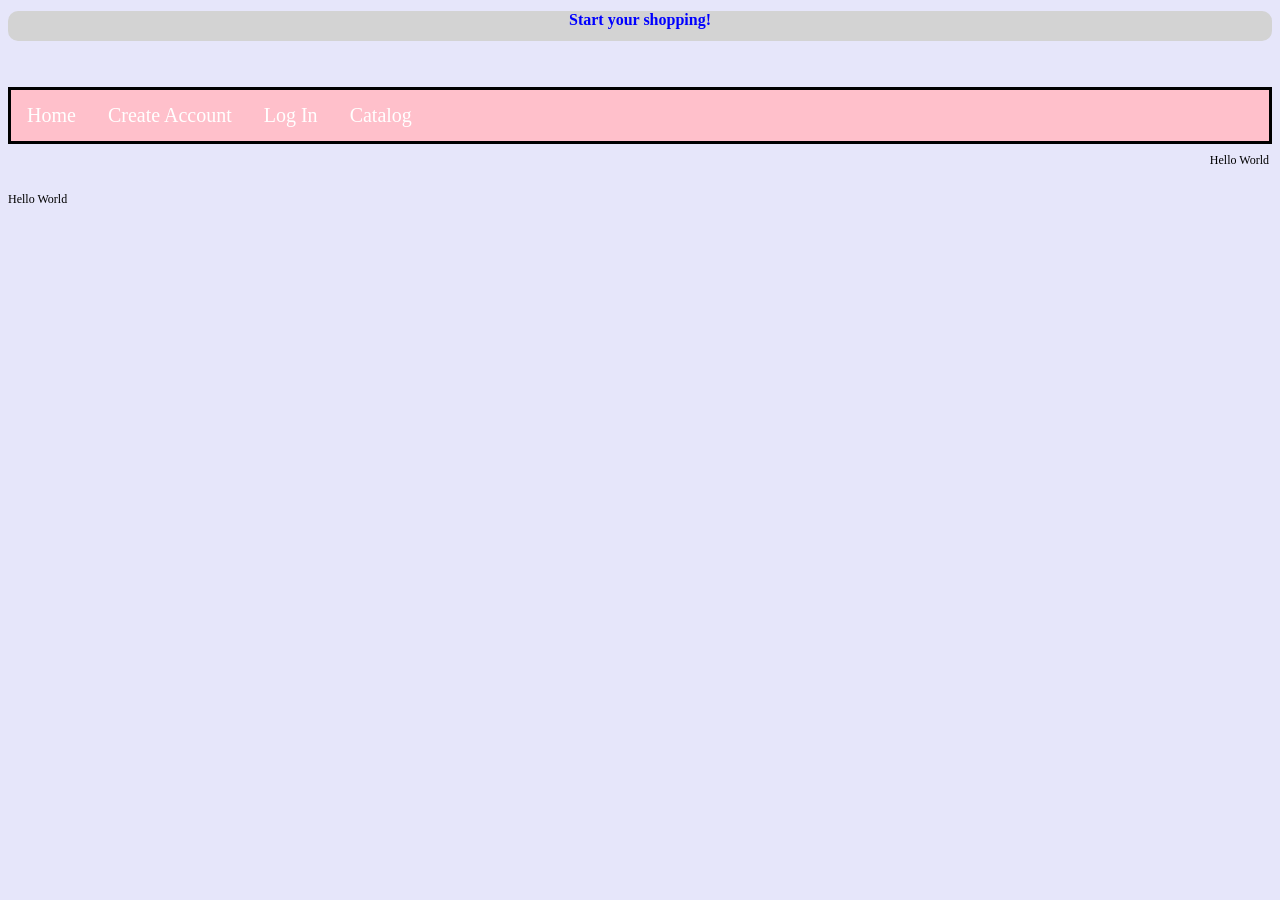
<file: index.html>
<!DOCTYPE html>
<html lang = "en">
<head>

  <title>Index</title>
  <link rel="stylesheet" href="styles.css">
<h1>Start your shopping!</h1>
  <body>
    <br><br>

	<div class="headerWrapper">
	
		<div class="navbar">
			<ul>
			  <li><a class="active" href="index.html">Home</a></li>
			  <li><a href="createaccount.html">Create Account</a></li>
			  <li><a href="login.html">Log In</a></li>
			  <li><a href="catalog.html">Catalog</a></li>
			</ul>
		</div>
		
		
		<div style="float:right; border-style=solid">
			<p>Hello World</p>
		</div>
		
	</div>
	
	<br><br>
	<p>Hello World</p>

  </body>


</head>
</file>
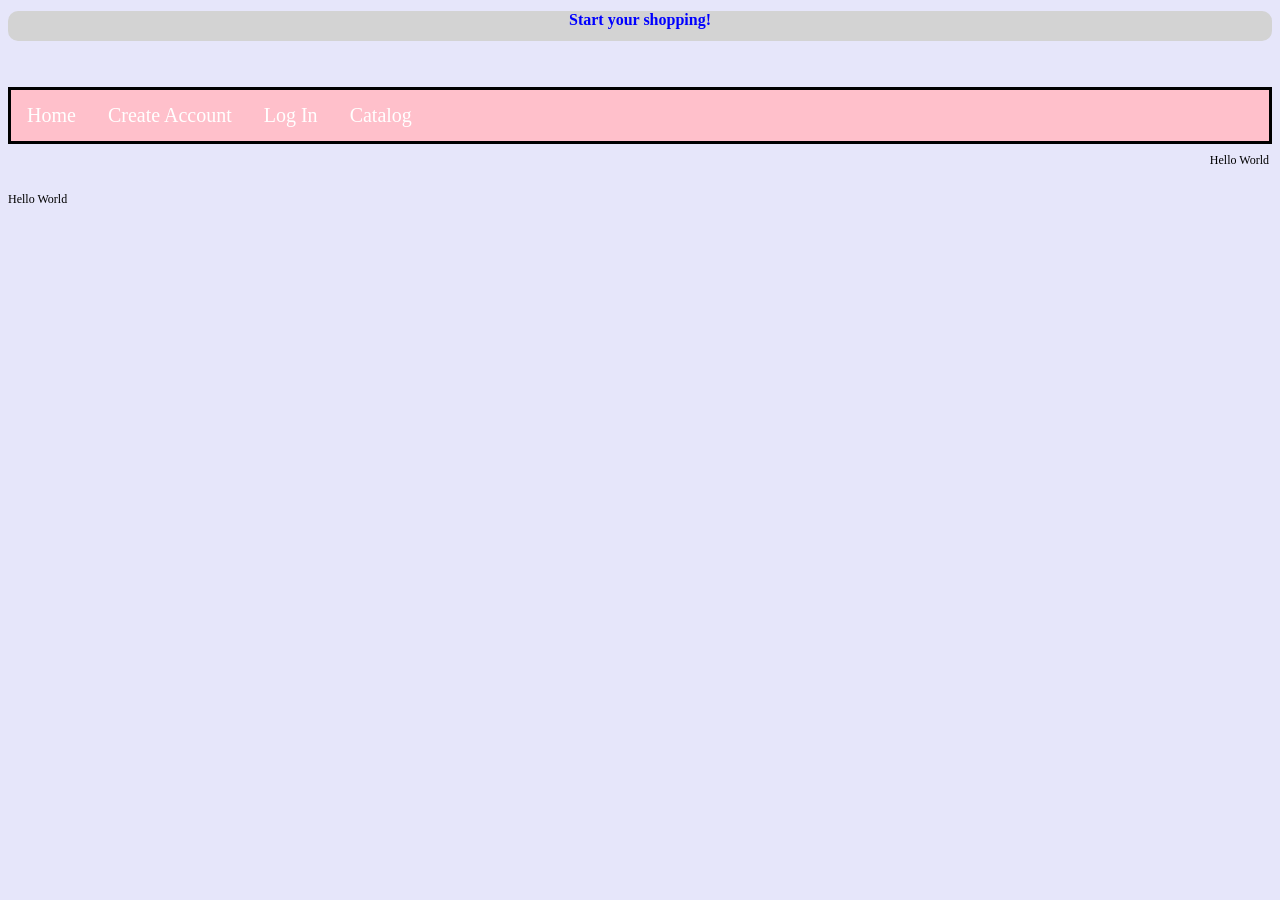
<file: eCommerce/index.html>
<!DOCTYPE html>
<html lang = "en">
<head>

  <title>Index</title>
  <link rel="stylesheet" href="styles.css">
<h1>Start your shopping!</h1>
  <body>
    <br><br>

	<div class="headerWrapper">
	
		<div class="navbar">
			<ul>
			  <li><a class="active" href="index.html">Home</a></li>
			  <li><a href="createaccount.html">Create Account</a></li>
			  <li><a href="login.html">Log In</a></li>
			  <li><a href="catalog.html">Catalog</a></li>
			</ul>
		</div>
		
		
		<div style="float:right; border-style=solid">
			<p>Hello World</p>
		</div>
		
	</div>
	
	<br><br>
	<p>Hello World</p>

  </body>

</head>
</file>
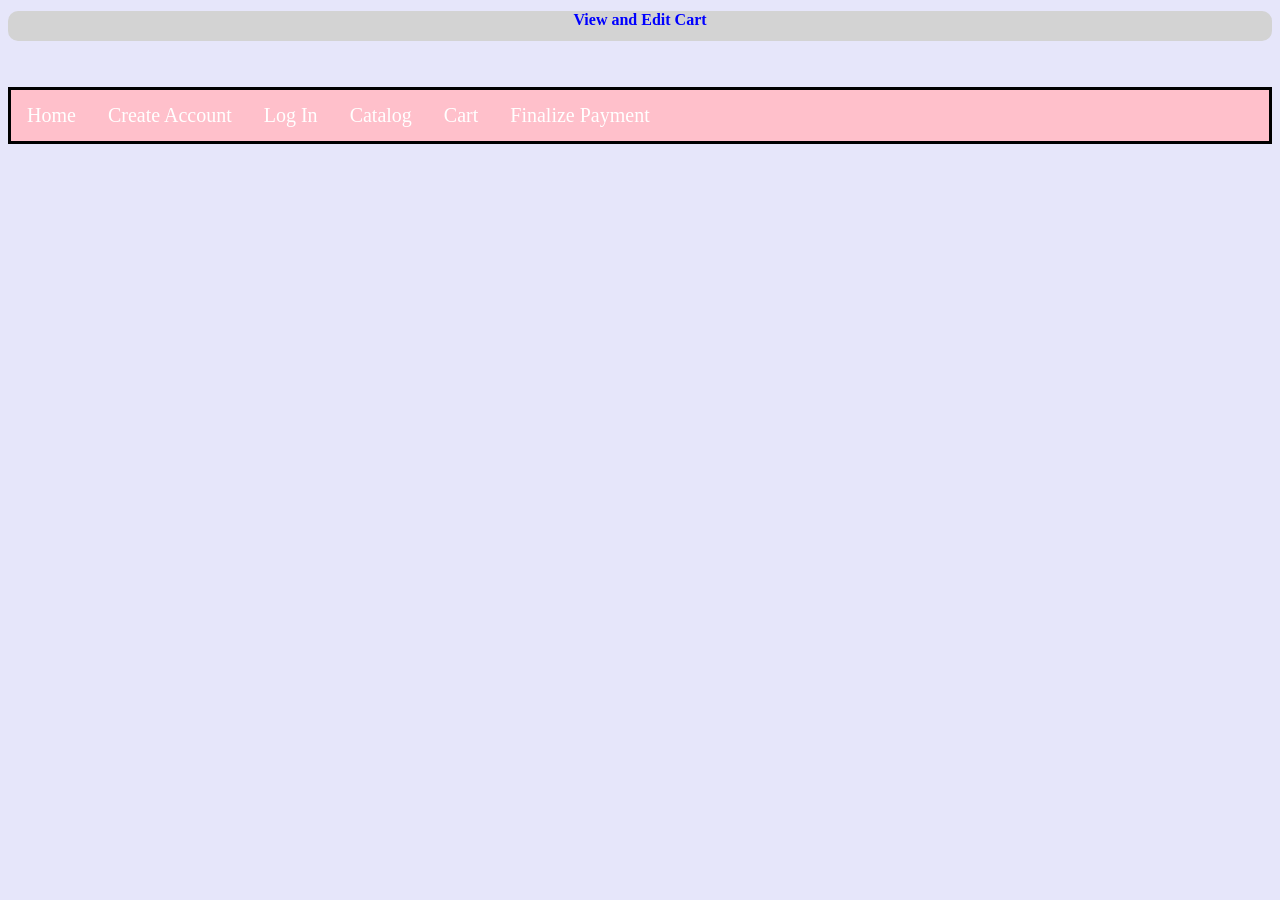
<file: cart.html>
<!DOCTYPE html>
<html lang = "en">
<head>

  <title>Cart</title>
  <link rel="stylesheet" href="styles.css">
<h1>View and Edit Cart</h1>
  <body>
    <br><br>

	<div class="headerWrapper">
	
		<div class="navbar">
			<ul>
			  <li><a class="active" href="index.html">Home</a></li>
			  <li><a href="createaccount.html">Create Account</a></li>
			  <li><a href="login.html">Log In</a></li>
			  <li><a href="catalog.html">Catalog</a></li>
			  <li><a href="cart.html">Cart</a></li>
			  <li><a href="payment.html">Finalize Payment</a></li>
			</ul>
		</div>
		
	</div>
	
	<br><br>
  </body>

</head>
</file>
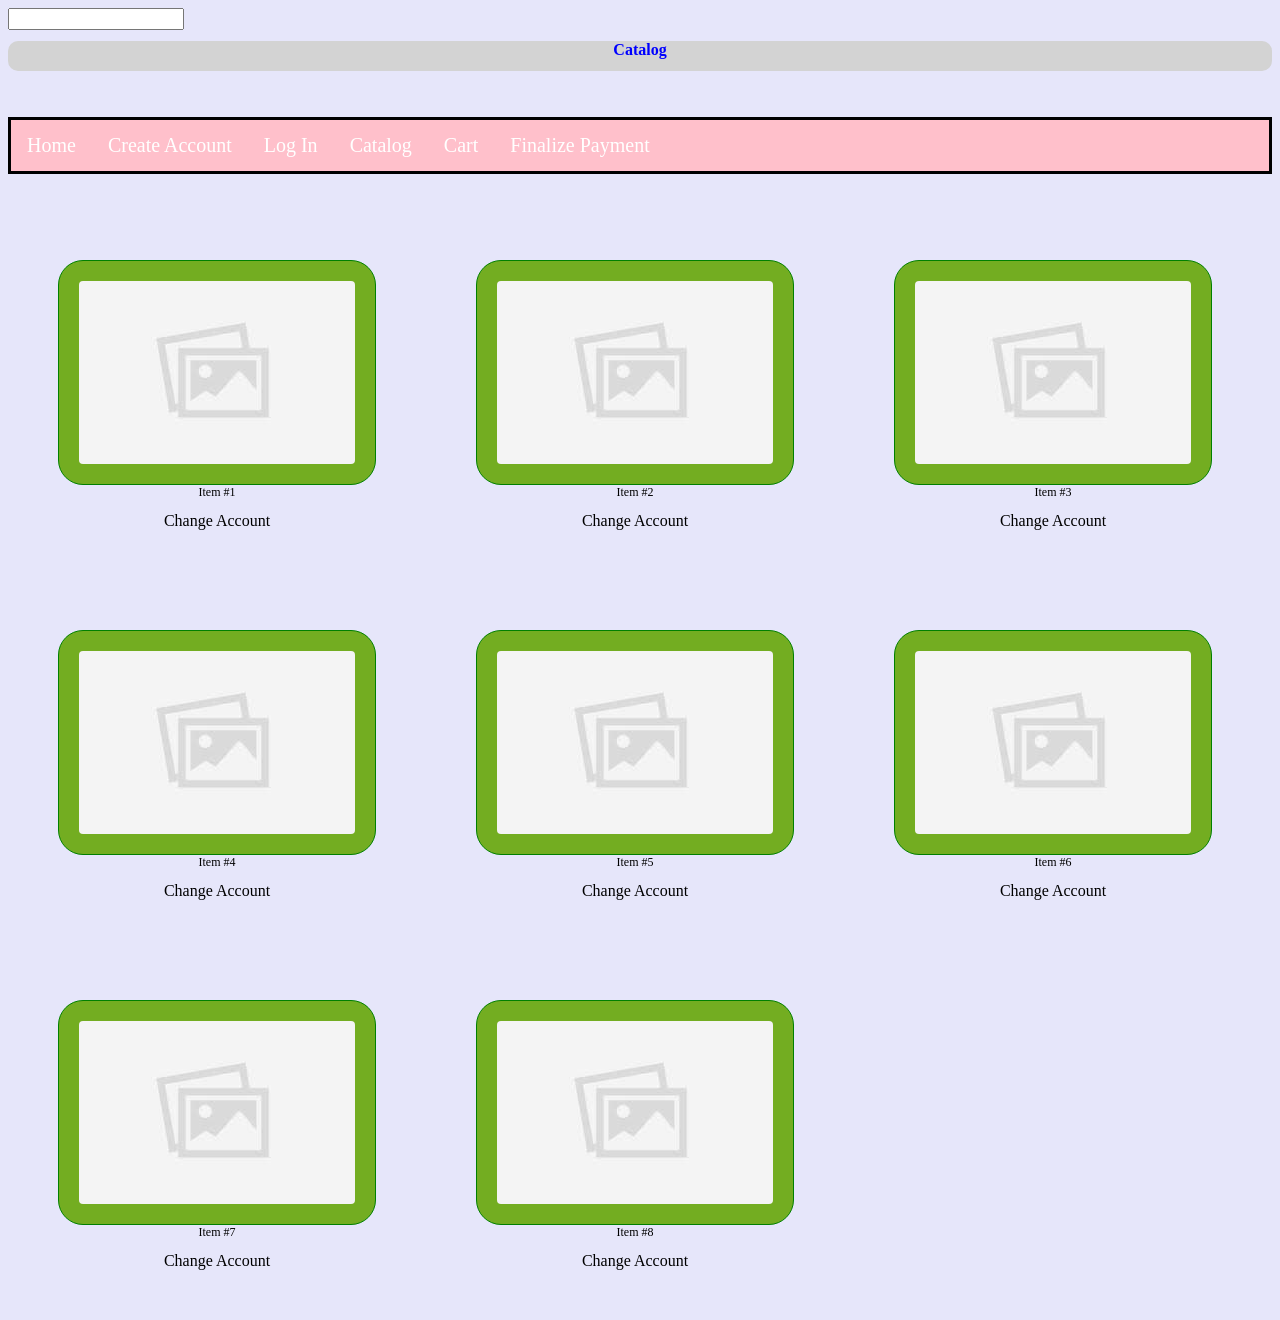
<file: catalog.html>
<!DOCTYPE html>
<html lang = "en">
<head>

  <title>Catalog</title>
  <link rel="stylesheet" href="styles.css">
<header>
   <form action="formtarget.html" method="GET">
  <input type="text" id="search" name="search" value=""><br>

<h1>Catalog</h1>
<head>
  <body>
  <br><br>

	<div class="headerWrapper">
	
		<div class="navbar">
			<ul>
			  <li><a class="active" href="index.html">Home</a></li>
			  <li><a href="createaccount.html">Create Account</a></li>
			  <li><a href="login.html">Log In</a></li>
			  <li><a href="catalog.html">Catalog</a></li>
			  <li><a href="cart.html">Cart</a></li>
			  <li><a href="payment.html">Finalize Payment</a></li>
			</ul>
		</div>
		
		
	</div>
	
	<br><br>
  
  <div class = "shop">

  	<img src="placeholder.jpg" style=float:left;>
  	<p style=margin-top: 20px;float:right;>Item #1</p>
  	<button.shop onclick="document.location='login.html'" style = "text-align: centerright;">Change Account</button>
  </div>

  <div class = "shop">
  	<img  src="placeholder.jpg" style=float:left;>
  	<p>Item #2</p>
  	<button.shop onclick="document.location='login.html'" style = "text-align: centerright;">Change Account</button>
  </div>

  <div class = "shop">
  	<img src="placeholder.jpg" style=float:left;>
  	<p>Item #3</p>
  	<button.shop onclick="document.location='login.html'" style = "text-align: centerright;">Change Account</button>
  </div>
  
  <div class = "shop">
  	<img src="placeholder.jpg" style=float:left;>
  	<p>Item #4</p>
  	<button.shop onclick="document.location='login.html'" style = "text-align: centerright;">Change Account</button>
  </div>

  <div class = "shop">
  	<img src="placeholder.jpg" style=float:left;>
  	<p>Item #5</p>
  	<button.shop onclick="document.location='login.html'" style = "text-align: centerright;">Change Account</button>
  </div>  

 <div class = "shop">
 	<img src="placeholder.jpg" style=float:left;>
 	<p>Item #6</p>
 	<button.shop onclick="document.location='login.html'" style = "text-align: centerright;">Change Account</button>
 </div>
 
 <div class = "shop">
 	<img src="placeholder.jpg" style=float:left;>
 	<p>Item #7</p>
 	<button.shop onclick="document.location='login.html'" style = "text-align: centerright;">Change Account</button>
 </div>

 <div class = "shop">
 	<img src="placeholder.jpg" style=float:left;>
 	<p>Item #8</p>
 	<button.shop onclick="document.location='login.html'" style = "text-align: centerright;">Change Account</button>
 </div>

 </div>

</body>
</html>
</file>
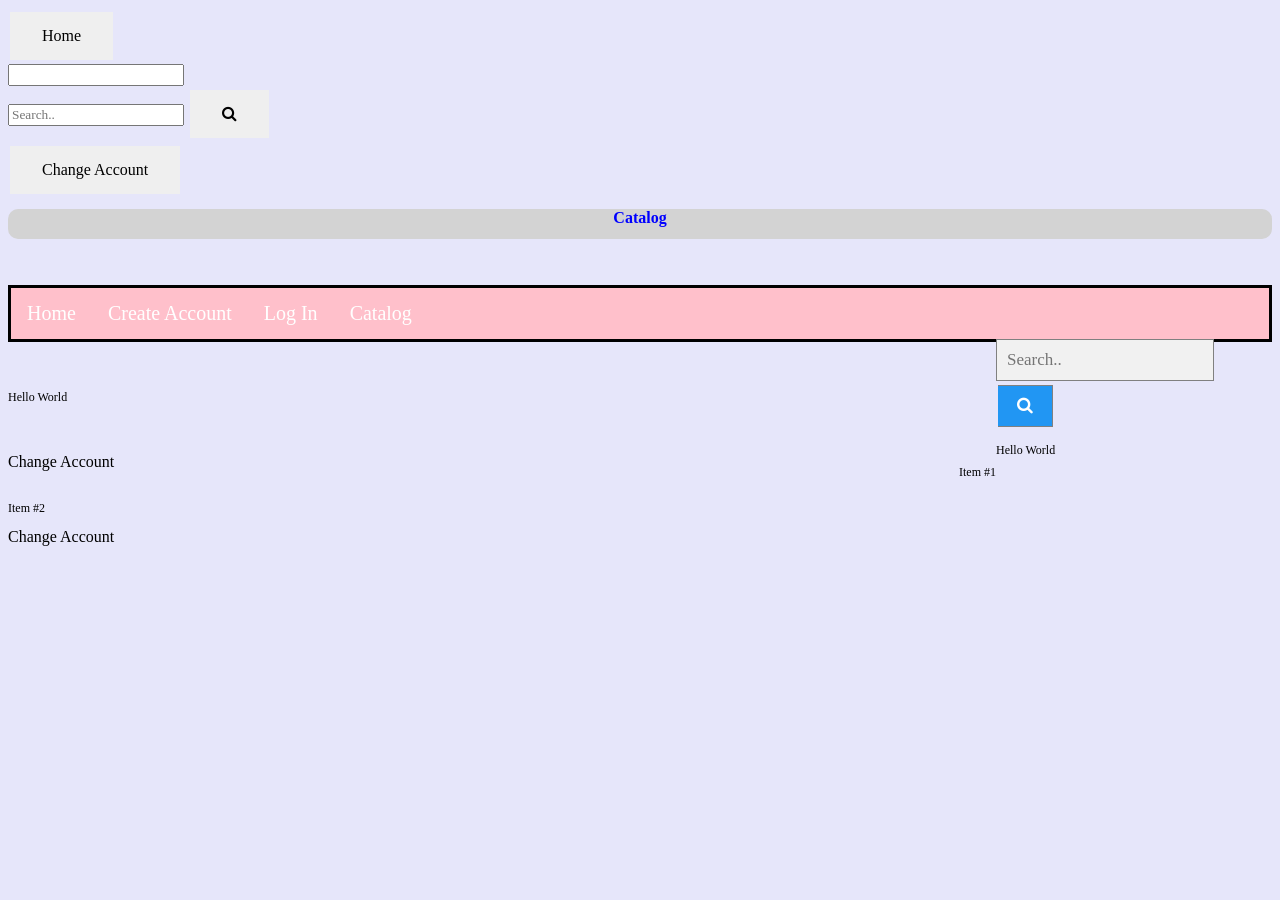
<file: catalog_backup.html>
<!DOCTYPE html>
<html lang = "en">
<head>

  <title>Catalog</title>
  <link rel="stylesheet" href="styles.css">
<header>
  <button onclick="document.location='index.html'" style = "text-align: centerleft;">Home</button>
  <form action="formtarget.html" method="GET">
  <input type="text" id="search" name="search" value=""><br>

<!-- Load icon library -->
<link rel="stylesheet" href="https://cdnjs.cloudflare.com/ajax/libs/font-awesome/4.7.0/css/font-awesome.min.css">

<!-- The form -->
<form class="example" action="action_page.php">
  <input type="text" placeholder="Search.." name="search">
  <button type="submit"><i class="fa fa-search"></i></button>
</form>

<button onclick="document.location='login.html'" style = "text-align: centerright;">Change Account</button>
</header>

<h1>Catalog</h1>
<head>
  <body>
  <br><br>

	<div class="headerWrapper">
	
		<div class="navbar">
			<ul>
			  <li><a class="active" href="index.html">Home</a></li>
			  <li><a href="createaccount.html">Create Account</a></li>
			  <li><a href="login.html">Log In</a></li>
			  <li><a href="catalog.html">Catalog</a></li>
			</ul>
		</div>
		
		
		<div style="float:right; border-style=solid">
			<!-- Load icon library -->
			<link rel="stylesheet" href="https://cdnjs.cloudflare.com/ajax/libs/font-awesome/4.7.0/css/font-awesome.min.css">

			<!-- The form -->
			<div>
			<form class="example" action="action_page.php">
  			<input type="text" placeholder="Search.." name="search">
  			<button type="submit"><i class="fa fa-search"></i></button>
			</form>
			</div>
			<p>Hello World</p>
		</div>
		
	</div>
	
	<br><br>
	<p>Hello World</p>
  
  <div.a>
  <div.shop>
  <br>
  <br>
  <p style=float:right;>Item #1</p>
  <button.shop onclick="document.location='login.html'" style = "text-align: centerright;">Change Account</button>
  </div.shop>
  <br><br>
  <img.shop src="/Images/placeholder.jpg" style="float:left";>
  <p>Item #2</p>
  <button.shop onclick="document.location='login.html'" style = "text-align: centerright;">Change Account</button>
  </div.a>

</body>
</html>
</file>
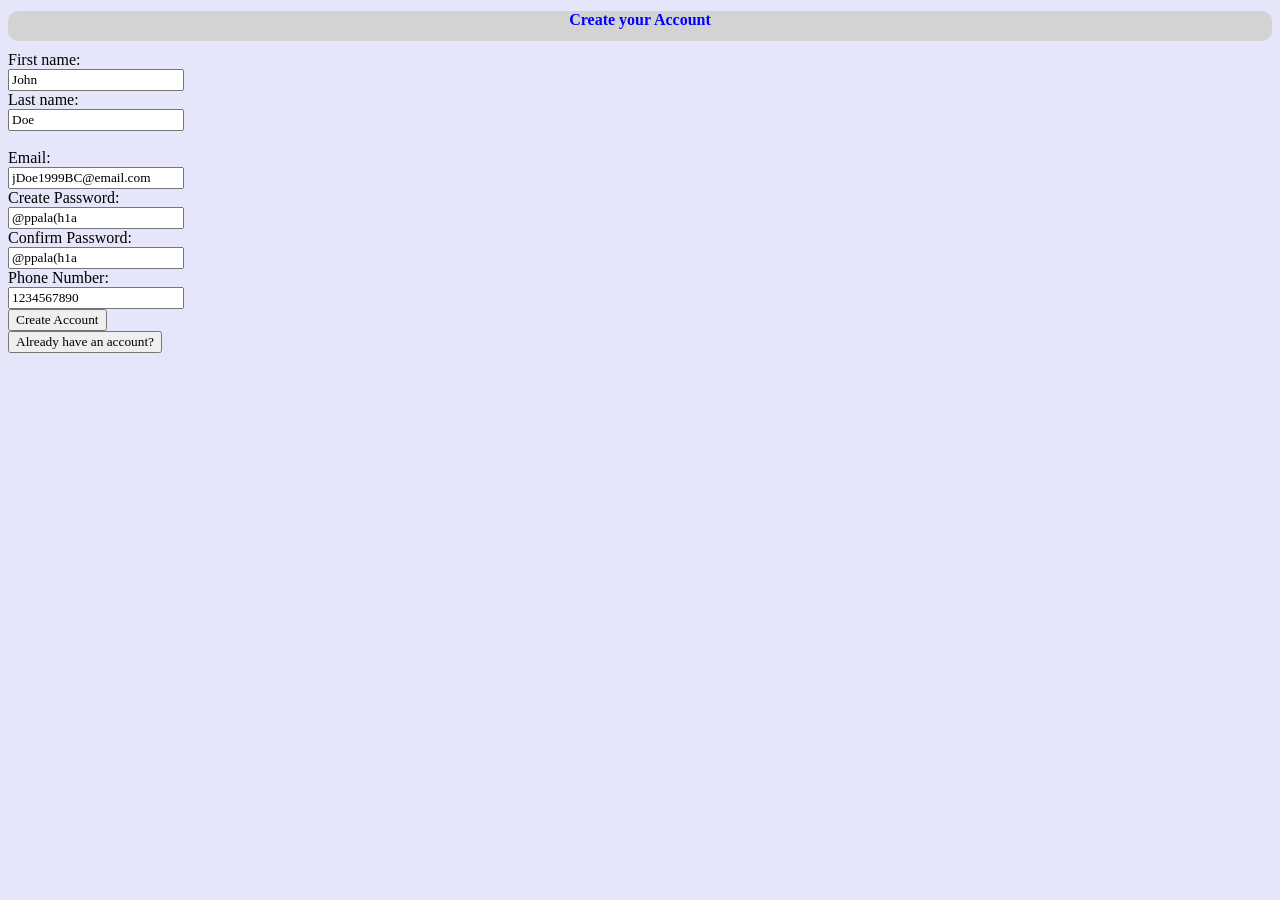
<file: createaccount.html>
<!DOCTYPE html>
<html lang = "en">
<head>

  <title>Create Account</title>
  <link rel="stylesheet" href="styles.css">
<h1>Create your Account</h1>
  <body>

  <form action="catalog.html">
  <label for="fname">First name:</label><br>
  <input type="text" id="fname" name="fname" value="John"><br>
  <label for="lname">Last name:</label><br>
  <input type="text" id="lname" name="lname" value="Doe"><br><br>
  <label for="email">Email:</label><br>
  <input type="text" id="email" name="email" value="jDoe1999BC@email.com"><br>
  <label for="password">Create Password:</label><br>
  <input type="text" id="password" name="password" value="@ppala(h1a"><br>
  <label for="conformPass">Confirm Password:</label><br>
  <input type="text" id="conformPass" name="confromPass" value="@ppala(h1a"><br>
  <label for="phoneNum">Phone Number:</label><br>
  <input type="text" id="phoneNum" name="phoneNum" value="1234567890"><br>



  <input type="submit" value="Create Account">
  </form> 

  <form action="login.html">
  <input type="submit" value="Already have an account?">
  </form> 

</body>
</html>
  </body>

</head>
</file>
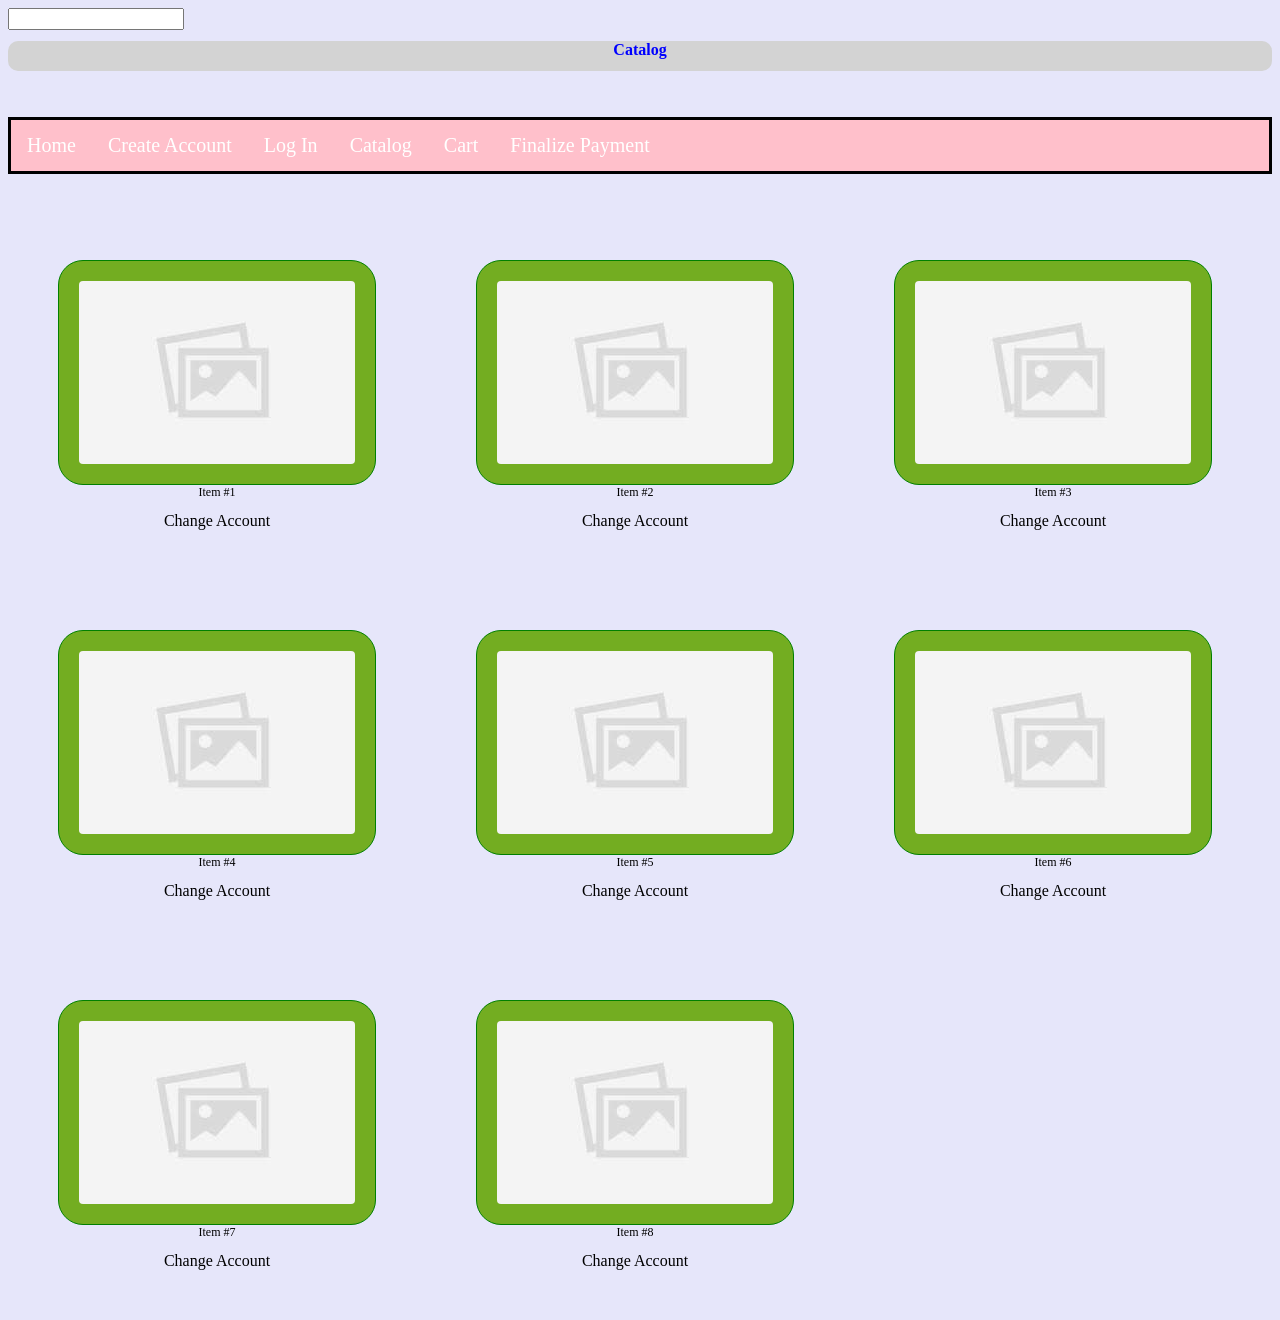
<file: formtarget.html>
<!DOCTYPE html>
<html  lang="en">
	<head>
	
		<script>
			// source:   https://forums.macrumors.com/threads/retrieving-query-string-parameters-in-html.605953/
		   function qs(search_for) {
				var query = window.location.search.substring(1);
				var parms = query.split('&');
		
				for (var i=0; i<parms.length; i++) {
					var pos = parms[i].indexOf('=');
					if (pos > 0  && search_for == parms[i].substring(0,pos)) {
						return parms[i].substring(pos+1);;
					}
				}
				return "";
			}
	
		</script>
	
	</head>

	
	
	<body>

	<h2>Form Target Page</h2>
	
	<script type="text/javascript">
		document.write(qs("email") + " " + qs("password"));
	</script>

	<script>
		window.location.href = "catalog.html";
	</script>
	</body>
	
</html>
</file>
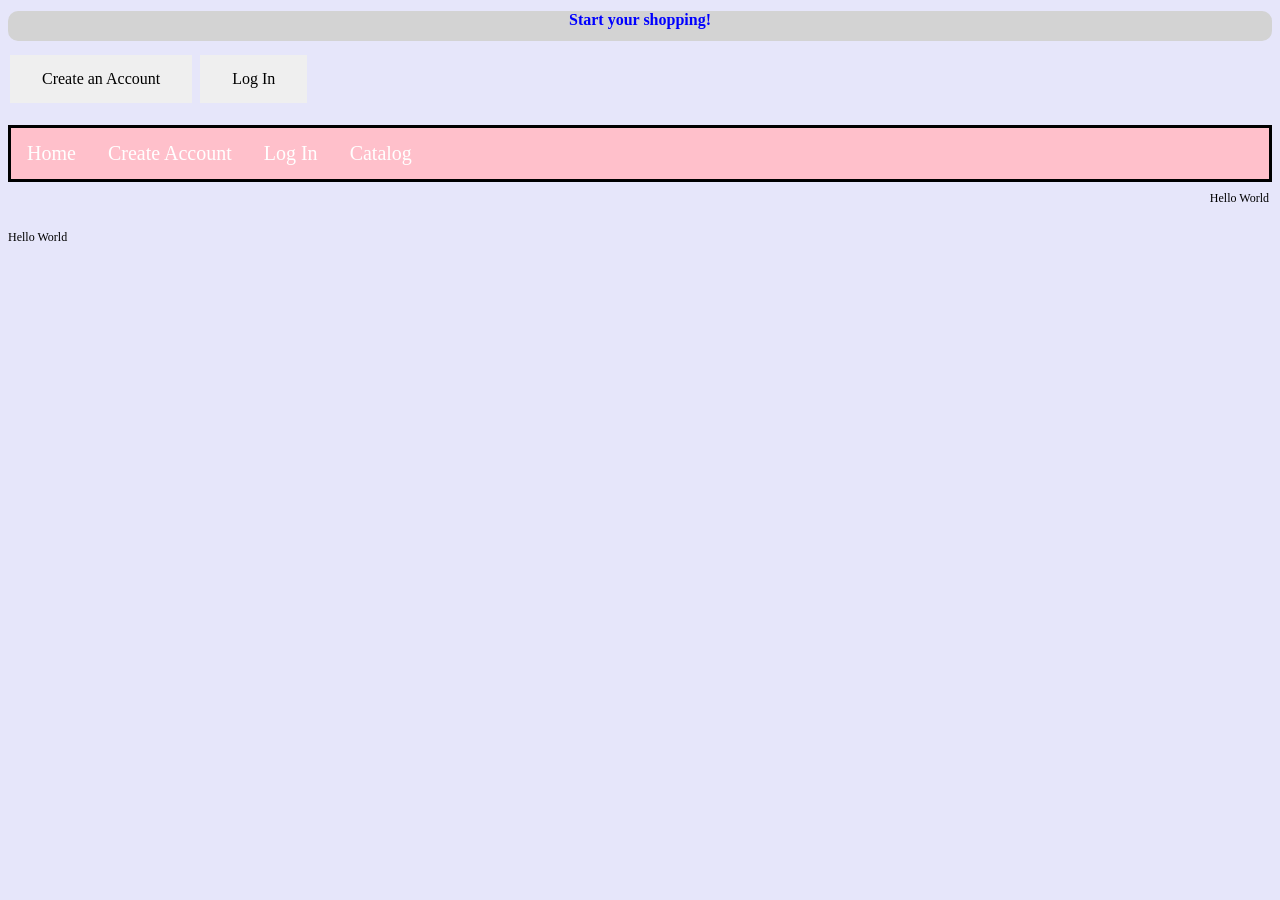
<file: index_backup.html>
<!DOCTYPE html>
<html lang = "en">
<head>

  <title>Index</title>
  <link rel="stylesheet" href="styles.css">
<h1>Start your shopping!</h1>
  <body>
   <button onclick="document.location='createaccount.html'" style = "text-align: left;">Create an Account</button>
 
  <button onclick="document.location='login.html'" style = "text-align: right;">Log In</button>

  <br><br>

	<div class="headerWrapper">
	
		<div class="navbar">
			<ul>
			  <li><a class="active" href="index.html">Home</a></li>
			  <li><a href="createaccount.html">Create Account</a></li>
			  <li><a href="login">Log In</a></li>
			  <li><a href="catalog.html">Catalog</a></li>
			</ul>
		</div>
		
		
		<div style="float:right; border-style=solid">
			<p>Hello World</p>
		</div>
		
	</div>
	
	<br><br>
	<p>Hello World</p>

  </body>

</head>
</file>
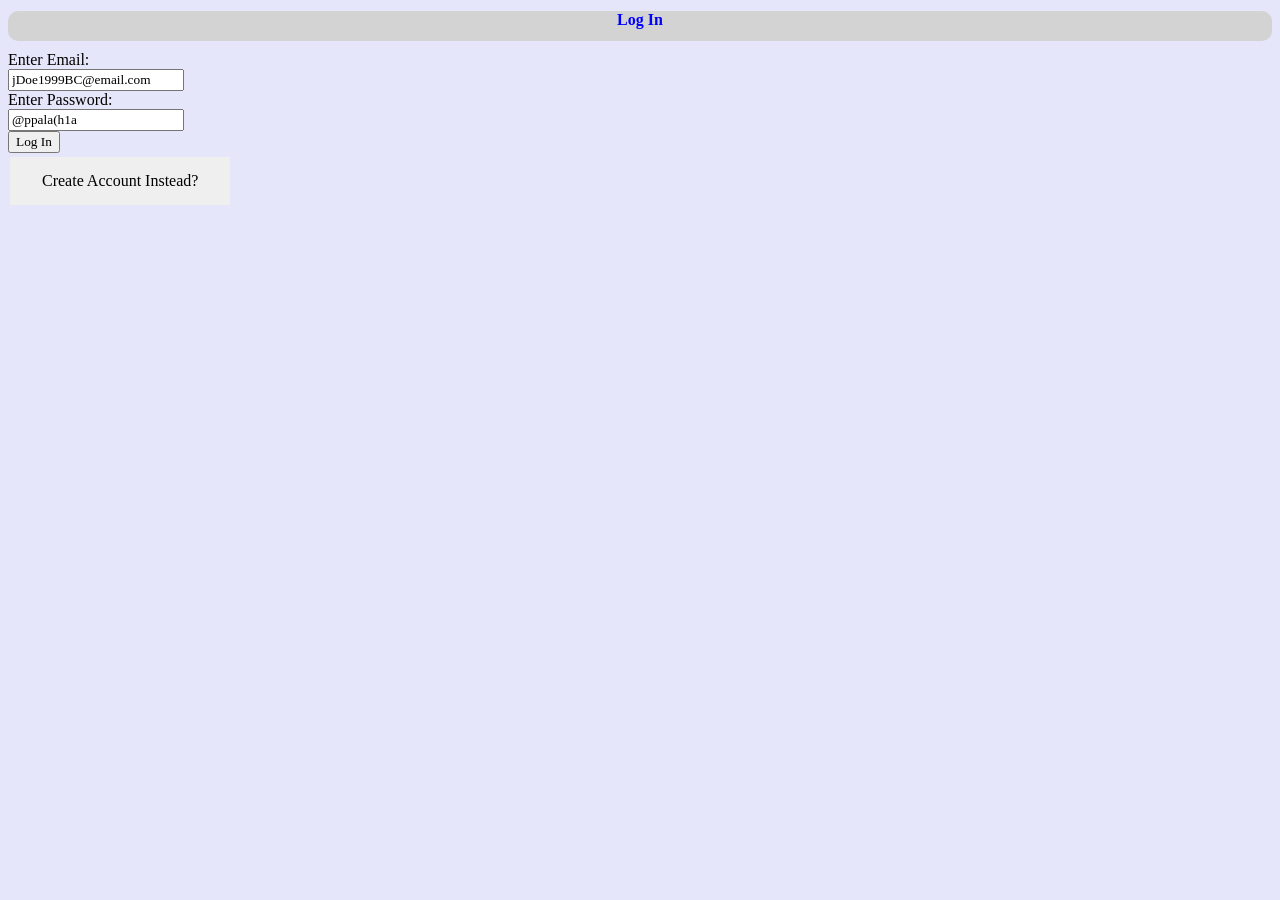
<file: login.html>
<!DOCTYPE html>
<html lang = "en">
<head>

  <title>Log In</title>
  <link rel="stylesheet" href="styles.css">
<h1>Log In</h1>
  <body>
  <div.a>
  	<form action="formtarget.html" method="GET">
  	<label for="email">Enter Email:</label><br>
  	<input type="text" id="email" name="email" value="jDoe1999BC@email.com"><br>
  	<label for="password">Enter Password:</label><br>
  	<input type="text" id="password" name="password" value="@ppala(h1a"><br>

  	<input type="submit" value="Log In">
  	</form>
  </div.a>

  <div>
  	<button onclick="document.location='createaccount.html'" style = "text-align: right;">Create Account Instead?</button>
  </div>


</body>
</html>
  </body>

</head>
</file>
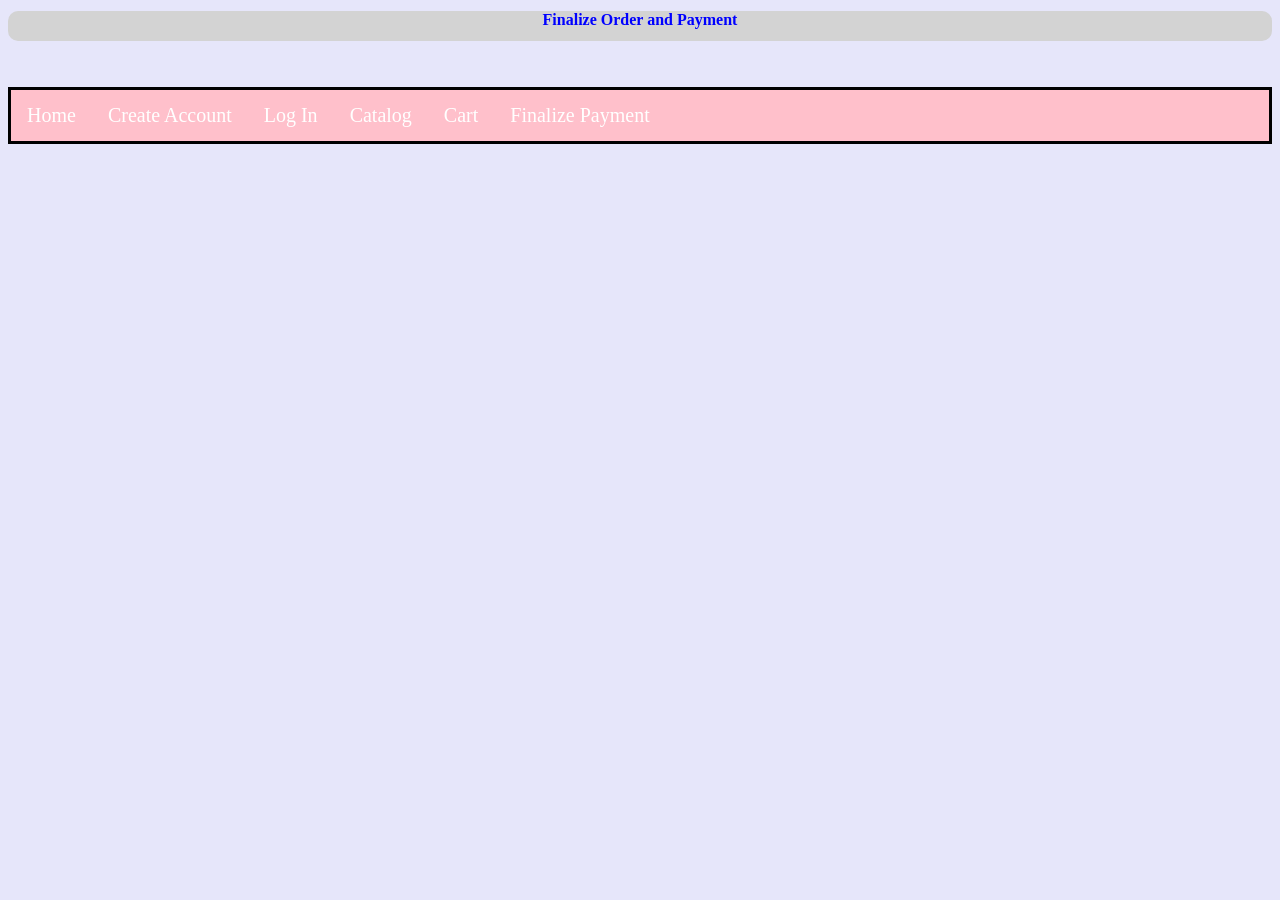
<file: payment.html>
<!DOCTYPE html>
<html lang = "en">
<head>

  <title>Payment</title>
  <link rel="stylesheet" href="styles.css">
<h1>Finalize Order and Payment</h1>
  <body>
    <br><br>

	<div class="headerWrapper">
	
		<div class="navbar">
			<ul>
			  <li><a class="active" href="index.html">Home</a></li>
			  <li><a href="createaccount.html">Create Account</a></li>
			  <li><a href="login.html">Log In</a></li>
			  <li><a href="catalog.html">Catalog</a></li>
			  <li><a href="cart.html">Cart</a></li>
			  <li><a href="payment.html">Finalize Payment</a></li>
			</ul>
		</div>
		
	</div>
	
	<br><br>
  </body>

</head>
</file>
<file: styles.css>
body {
	background-color: lavender;
}

h1 {
	font-family: 'verdana';
	font-size:  16px;
	color: blue;
	text-align: center;
	border:  1px green;
	background-color:  #D3D3D3;
	height:  30px;
	border-radius:  10px;
}

h2 {
	font-size:  14px;
	color: white;
	text-align: left;
}

p {
	font-family: 'verdana';
	font-size: 12px;
}

img {
	border:  1px solid green;
	border-radius: 25px;
	background: #73AD21;
	padding: 20px;
}

label {
	font-family: 'verdana';

}

input {
	font-family: 'verdana';

}

button {
	font-family: 'verdana';
	border: none;
  	color: Black;
  	padding: 15px 32px;
  	text-align: center;
  	text-decoration: none;
  	display: inline-block;
  	font-size: 16px;
  	margin: 4px 2px;
  	cursor: pointer;
}

button.shop {
	font-family: 'verdana';
	border: 1px;
  	color: Black;
  	padding: 15px 32px;
  	text-align: center;
  	text-decoration: none;
  	display: inline-block;
  	font-size: 16px;
  	margin: 4px 2px;
  	cursor: pointer;
	border-radius: 16px;
}

div.a {
  text-align: center;
  margin: 500px;
}


/* testing */

* {
  box-sizing: border-box;
}

/* Style the search field */
form.example input[type=text] {
  padding: 10px;
  font-size: 17px;
  border: 1px solid grey;
  float: left;
  width: 80%;
  background: #f1f1f1;
}

/* Style the submit button */
form.example button {
  float: left;
  width: 20%;
  padding: 10px;
  background: #2196F3;
  color: white;
  font-size: 17px;
  border: 1px solid grey;
  border-left: none; /* Prevent double borders */
  cursor: pointer;
}

form.example button:hover {
  background: #0b7dda;
}

/* Clear floats */
form.example::after {
  content: "";
  clear: both;
  display: table;
}

/* .navbar is defined for a container that contains ul and li tags for the nav menu */
.navbar {
	background-color:  blue;
	float: center;
	margin: 25;
}

/* note the use of ul and .navbar together here.  This defines a ul inside a .navbar container */
.navbar ul {
	background-color: pink;
	list-style-type: none;
	margin: 0;
	padding: 0;
	overflow: hidden;
}

/* here the list tags are defined so they can be used by themselves */  
	  
ul {
	  
}

li {
	 float: left;
}

li a {
	display: block;
	color: white;
	text-align: center;
	padding: 14px 16px;
	text-decoration: none;
	font-size:  20px;
}

li a:hover {
	background-color: #111;
}

.headerWrapper {
	border-style: solid;
	height:  57px;
	margin-top: 10;
}

.shop {
  	text-align: center;
  	float:left; 
	border-style=solid";
	display: inline-block;
	padding: 5;
	margin: 50px;
}

.imgshop {
  	border:  1px solid green;
	border-radius: 25px;
	background: #73AD21;
	padding: 20px;
	float: left;
	width: 10%;
	height: 10%;
	display: inline-block;
	margin-bottom: 20;

}
</file>
<file: eCommerce/styles.css>
body {
	background-color: lavender;
}

h1 {
	font-family: 'verdana';
	font-size:  16px;
	color: blue;
	text-align: center;
	border:  1px green;
	background-color:  #D3D3D3;
	height:  30px;
	border-radius:  10px;
}

h2 {
	font-size:  14px;
	color: white;
	text-align: left;
}

p {
	font-family: 'verdana';
	font-size: 12px;
}

img {
	border:  1px solid green;
	border-radius: 25px;
	background: #73AD21;
	padding: 20px;
}

label {
	font-family: 'verdana';

}

input {
	font-family: 'verdana';

}

button {
	font-family: 'verdana';
	border: none;
  	color: Black;
  	padding: 15px 32px;
  	text-align: center;
  	text-decoration: none;
  	display: inline-block;
  	font-size: 16px;
  	margin: 4px 2px;
  	cursor: pointer;
}

button.shop {
	font-family: 'verdana';
	border: 1px;
  	color: Black;
  	padding: 15px 32px;
  	text-align: center;
  	text-decoration: none;
  	display: inline-block;
  	font-size: 16px;
  	margin: 4px 2px;
  	cursor: pointer;
	border-radius: 16px;
}

div.a {
  text-align: center;
  margin: 500px;
}


/* testing */

* {
  box-sizing: border-box;
}

/* Style the search field */
form.example input[type=text] {
  padding: 10px;
  font-size: 17px;
  border: 1px solid grey;
  float: left;
  width: 80%;
  background: #f1f1f1;
}

/* Style the submit button */
form.example button {
  float: left;
  width: 20%;
  padding: 10px;
  background: #2196F3;
  color: white;
  font-size: 17px;
  border: 1px solid grey;
  border-left: none; /* Prevent double borders */
  cursor: pointer;
}

form.example button:hover {
  background: #0b7dda;
}

/* Clear floats */
form.example::after {
  content: "";
  clear: both;
  display: table;
}

/* .navbar is defined for a container that contains ul and li tags for the nav menu */
.navbar {
	background-color:  blue;
	float: center;
	margin: 25;
}

/* note the use of ul and .navbar together here.  This defines a ul inside a .navbar container */
.navbar ul {
	background-color: pink;
	list-style-type: none;
	margin: 0;
	padding: 0;
	overflow: hidden;
}

/* here the list tags are defined so they can be used by themselves */  
	  
ul {
	  
}

li {
	 float: left;
}

li a {
	display: block;
	color: white;
	text-align: center;
	padding: 14px 16px;
	text-decoration: none;
	font-size:  20px;
}

li a:hover {
	background-color: #111;
}

.headerWrapper {
	border-style: solid;
	height:  57px;
	margin-top: 10;
}

.shop {
  	text-align: center;
  	float:left; 
	border-style=solid";
	display: inline-block;
	padding: 5;
	margin: 50px;
}

.imgshop {
  	border:  1px solid green;
	border-radius: 25px;
	background: #73AD21;
	padding: 20px;
	float: left;
	width: 10%;
	height: 10%;
	display: inline-block;
	margin-bottom: 20;

}
</file>
